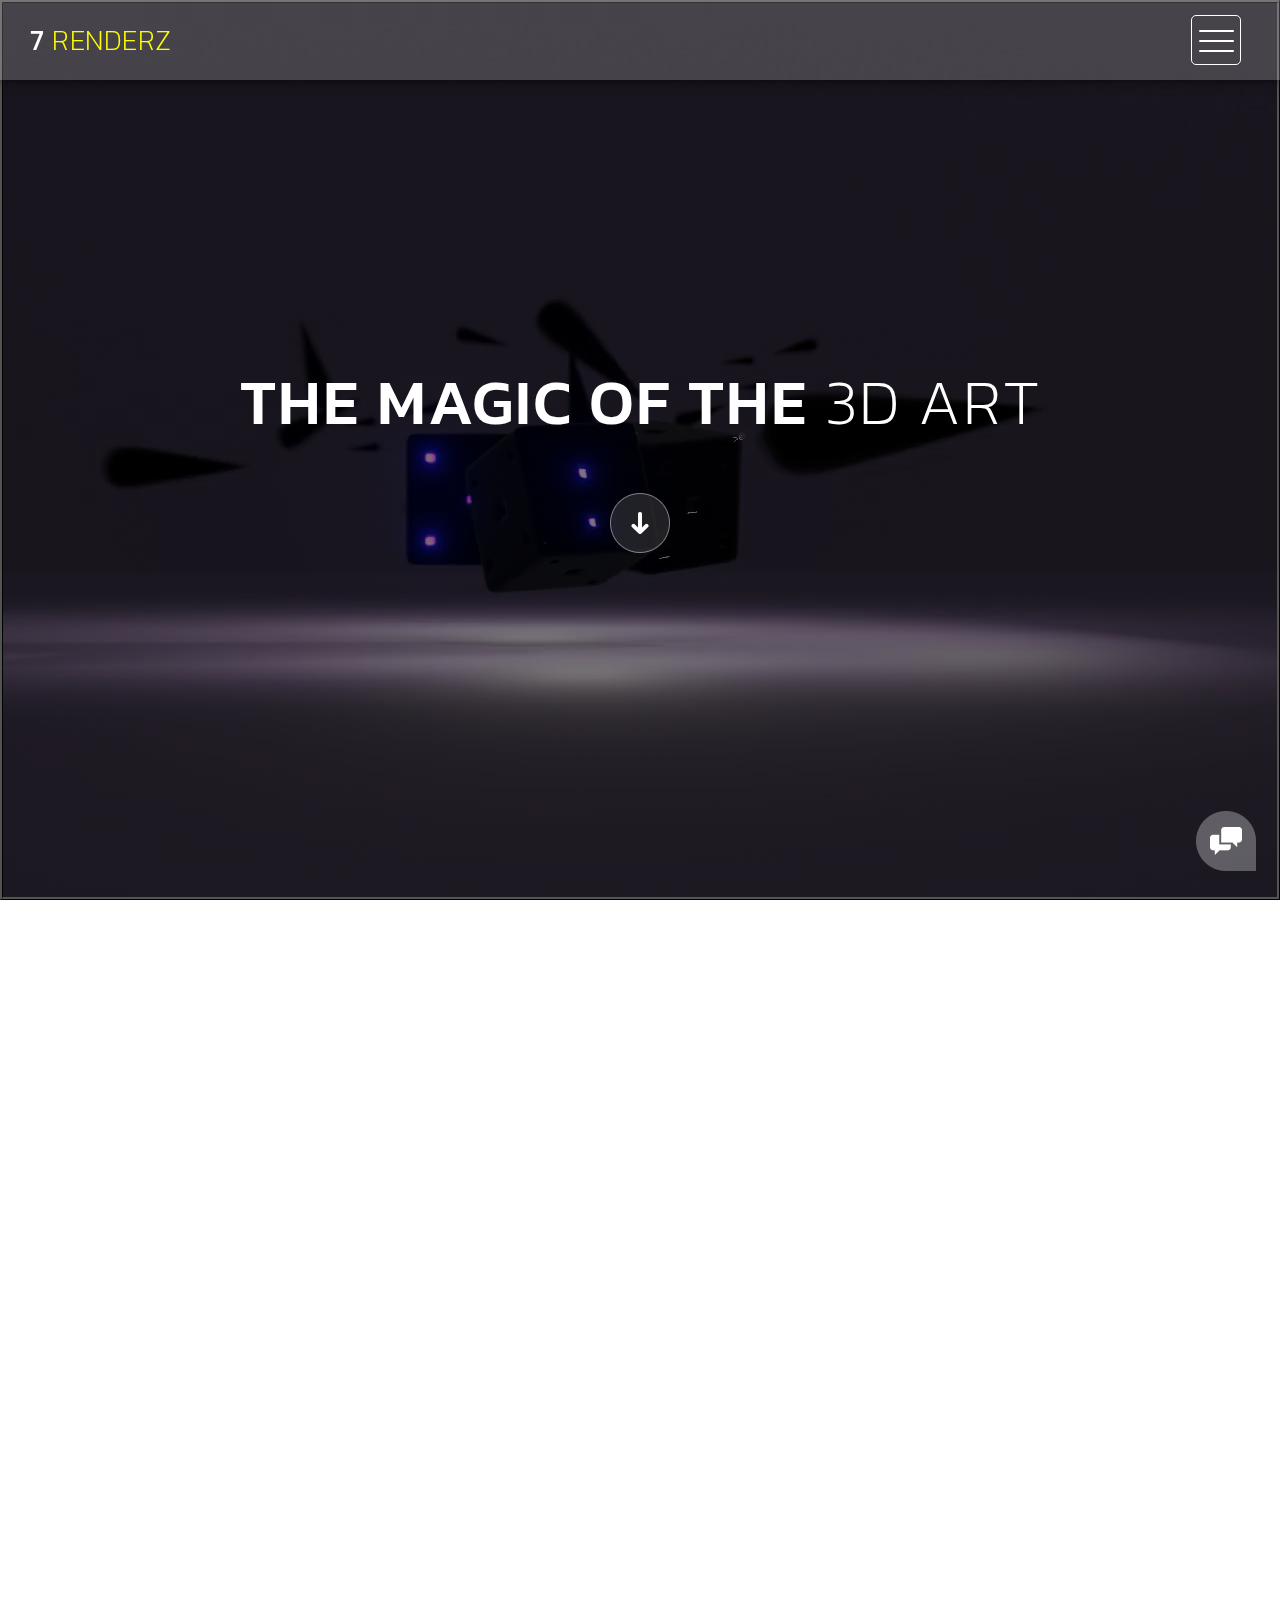
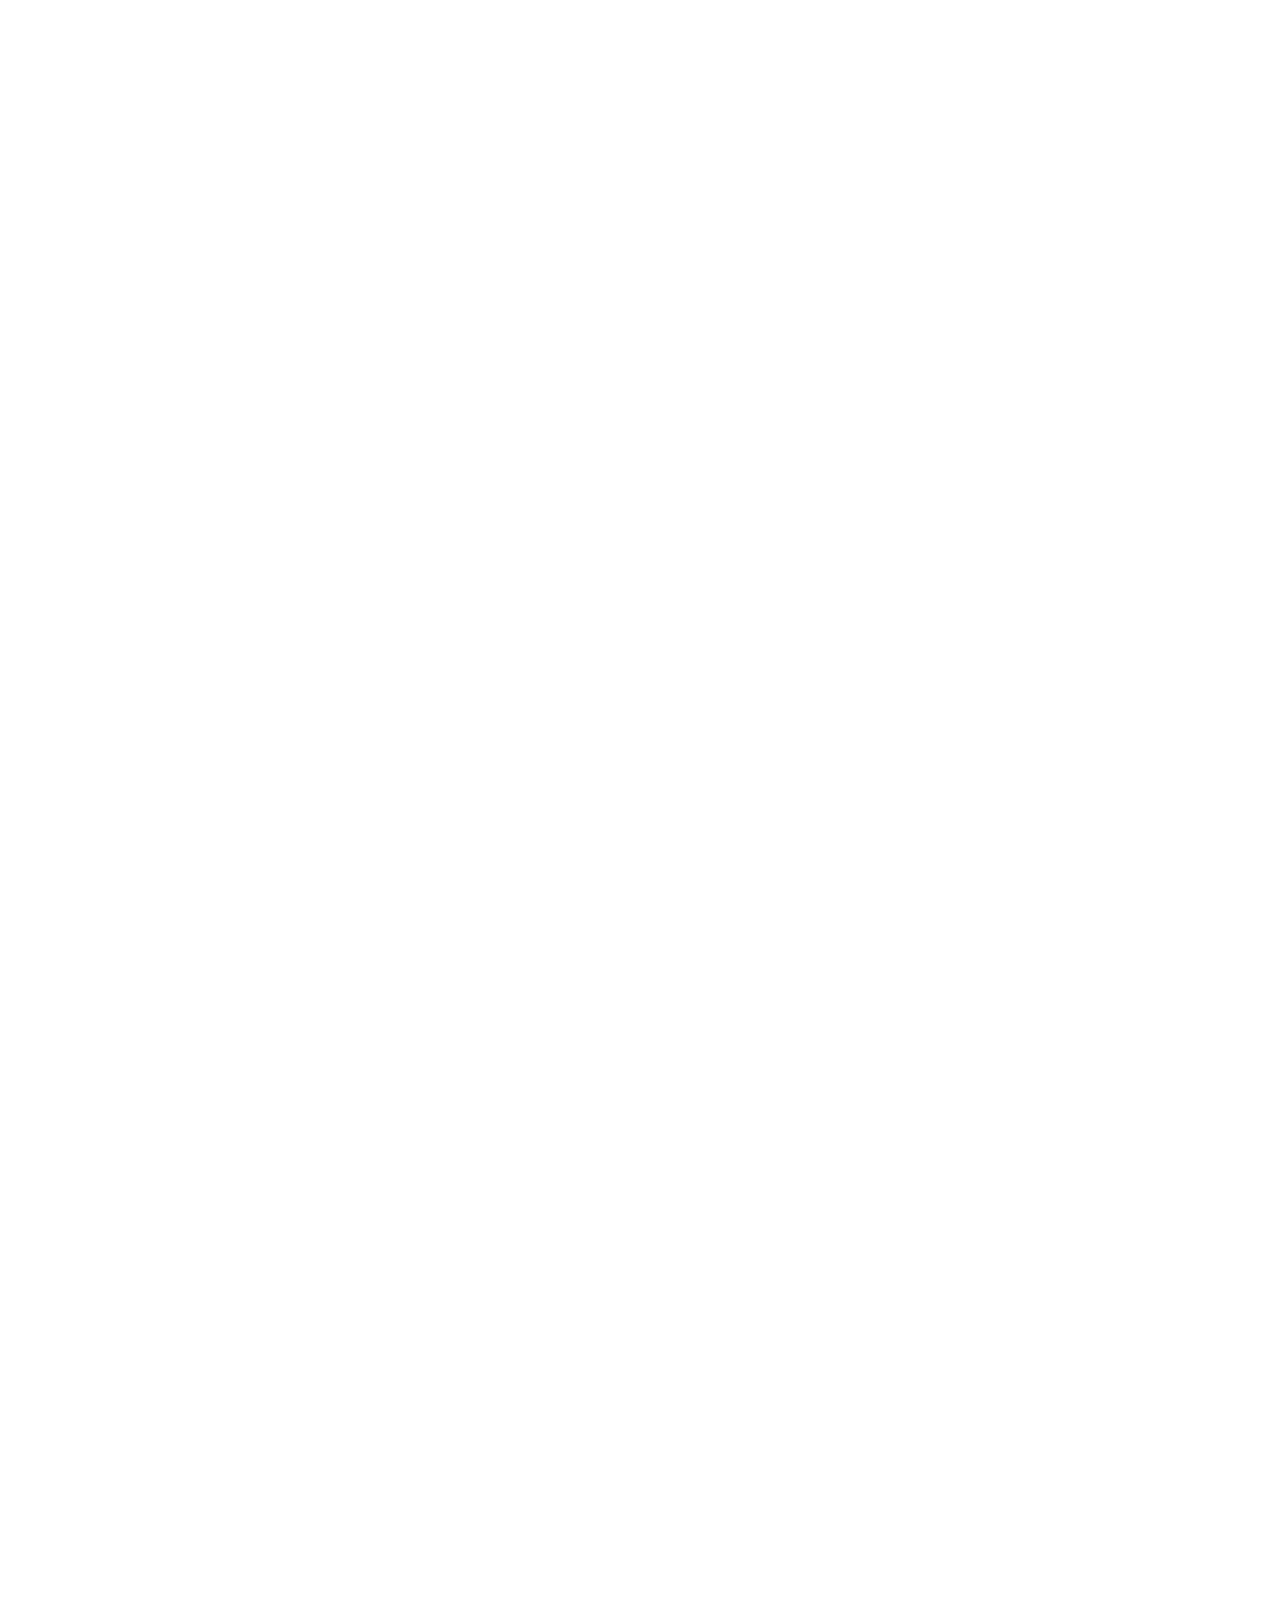
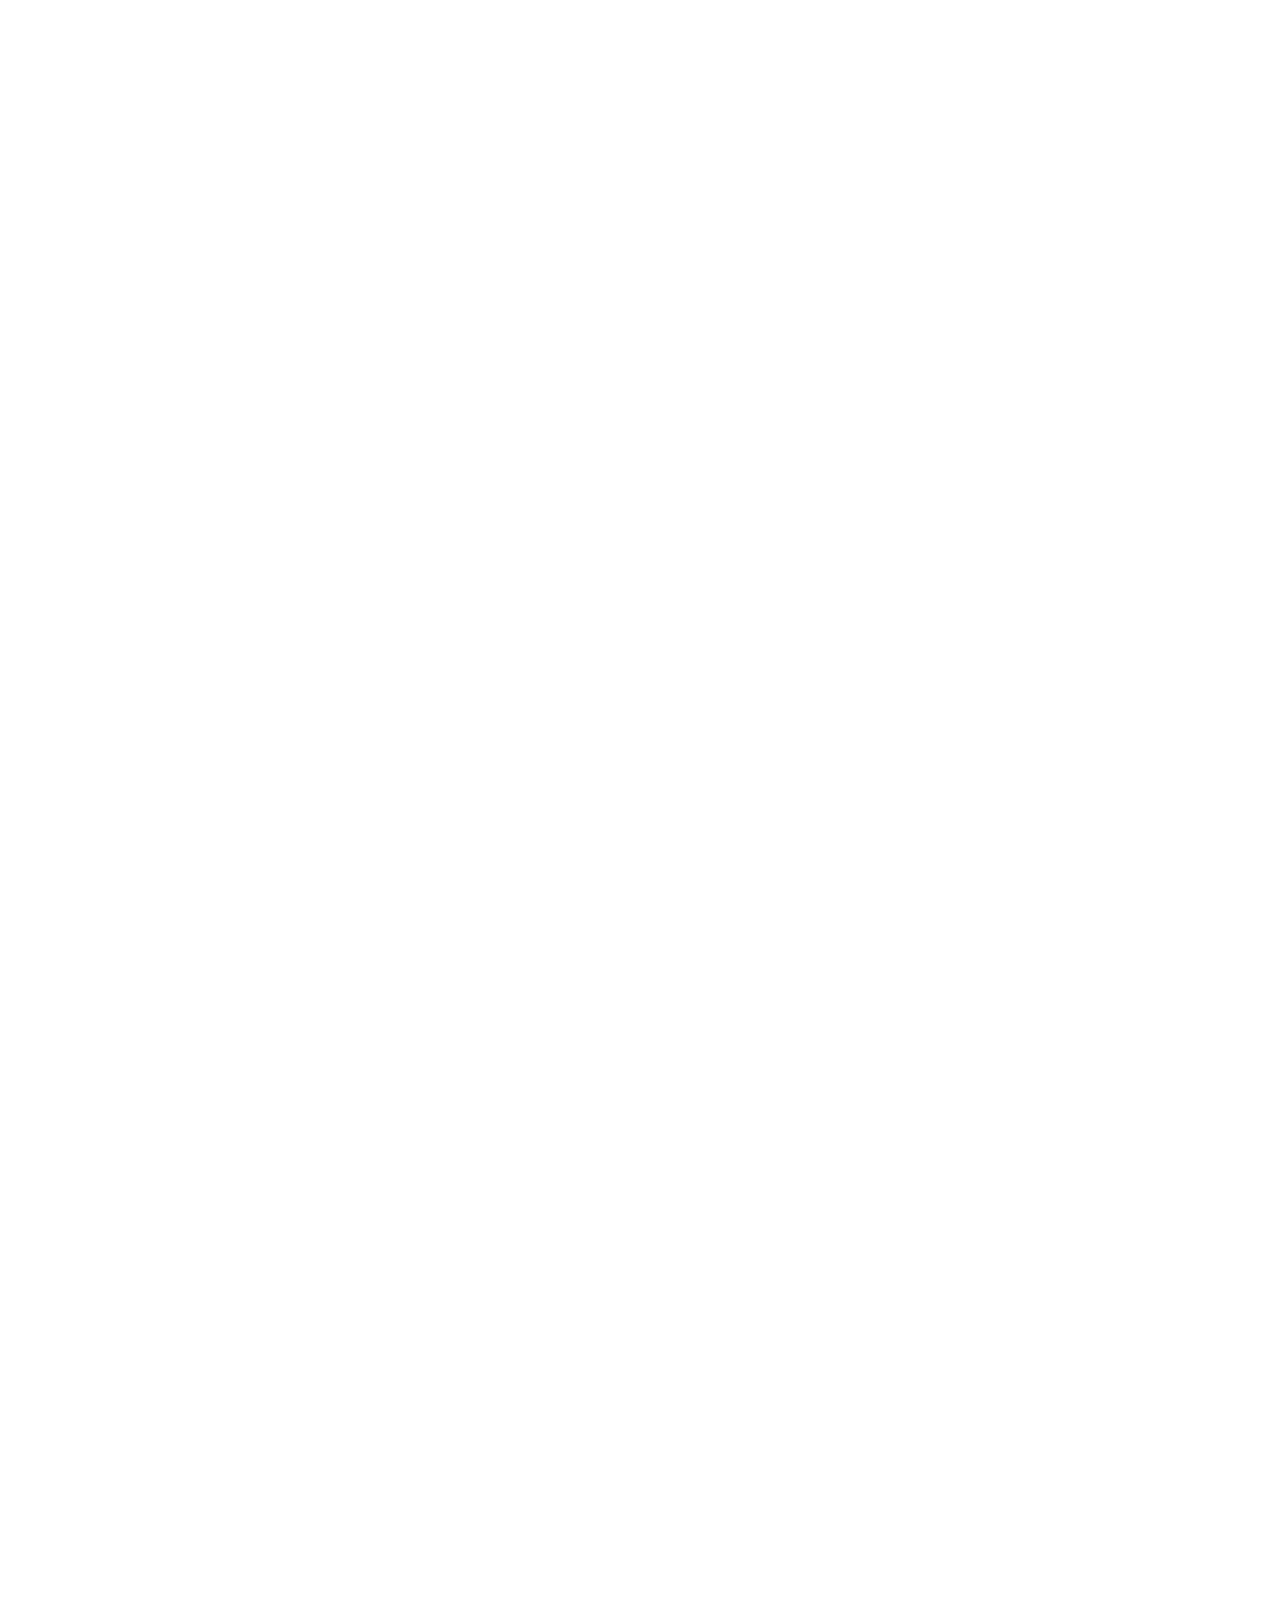
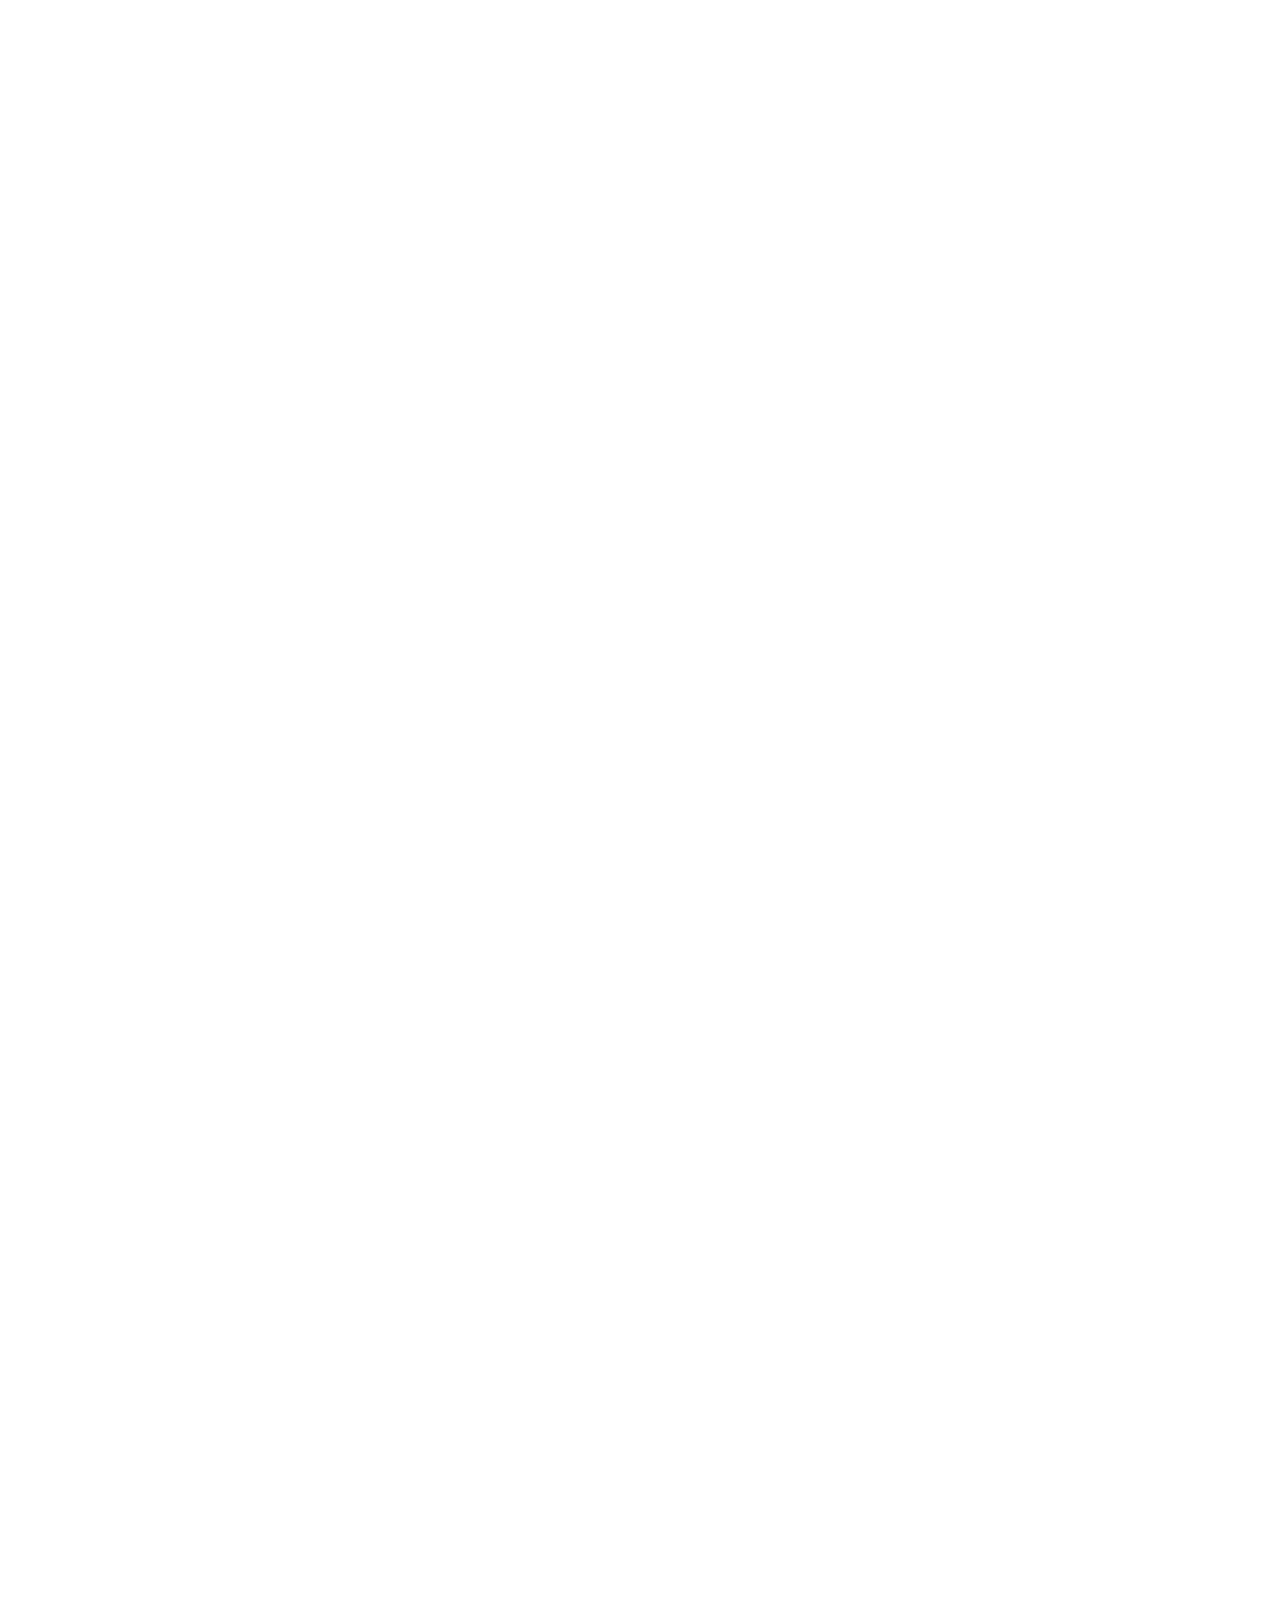
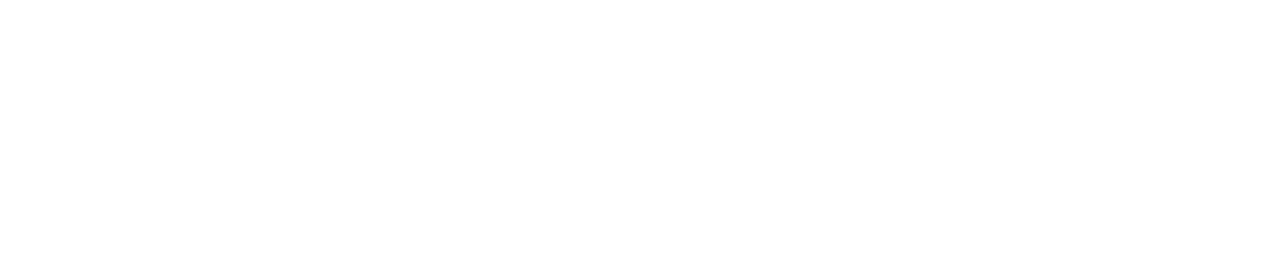
<file: index.html>
<!DOCTYPE html>
<html>
    <head>
        <meta charset="utf-8">
        <meta http-equiv="X-UA-Compatible" content="IE=edge,chrome=1">
<!-- 

Highway Template

https://templatemo.com/tm-520-highway

-->
        <meta name="description" content="">
        <meta name="viewport" content="width=device-width, initial-scale=1">
        <link rel="apple-touch-icon" href="apple-touch-icon.png">

        <link rel="stylesheet" href="css/bootstrap.min.css">
        <link rel="stylesheet" href="css/bootstrap-theme.min.css">
        <link rel="stylesheet" href="css/fontAwesome.css">
        <link rel="stylesheet" href="css/light-box.css">
        <link rel="stylesheet" href="css/templatemo-style.css">

        <link href="https://fonts.googleapis.com/css?family=Kanit:100,200,300,400,500,600,700,800,900" rel="stylesheet">

        <script src="js/vendor/modernizr-2.8.3-respond-1.4.2.min.js"></script>
    </head>

<body>

    <nav>
        <div class="logo">
            <a href="index.html">7<em style="color: yellow;"> RENDERZ</em></a>
        </div>
        <div class="menu-icon">
        <span></span>
      </div>
    </nav>

    
    <div id="video-container">
        <div class="video-overlay"></div>
        <div class="video-content">
            <div class="inner">
              <h1>THE MAGIC OF THE  <em>3D ART </em></h1>
            
                <div class="scroll-icon">
                    <a class="scrollTo" data-scrollTo="portfolio" href="#"><img src="img/scroll-icon.png" alt=""></a>
                </div>    
            </div>
        </div>
        <video autoplay="" loop="" muted>
        	<source src="cross blox 0001-0080.mp4" type="video/mp4" />
        </video>
    </div>

    <div class="full-screen-portfolio" id="portfolio" style="background-image:url('/img/3d/dices.png')  ;" >
        <div class="container-fluid">
            <div class="col-md-4 col-sm-6">
                <div class="portfolio-item">
                    <a href="img/3d/product1.jpg" data-lightbox="image-1"><div class="thumb">
                        <div class="hover-effect">
                            <div class="hover-content">
                                <h1>PRODUCT <em>CONCEPTION </em></h1>
                                <p>SHAMPOO PACK FROM YVES ROCHER</p>
                            </div>
                        </div>
                        <div class="image">
                            <img src="img/3d/product1.jpg">
                        </div>
                    </div></a>
                </div>
            </div>
            <div class="col-md-4 col-sm-6">
                <div class="portfolio-item">
                    <a href="img/3d/sword2.png" data-lightbox="image-1"><div class="thumb">
                        <div class="hover-effect">
                            <div class="hover-content">
                                <h1>EPIC AND FANTAZY<em>ENVIRONMENT</em></h1>
                                <p>THE FORGOTEN MOON SWORD</p>
                            </div>
                        </div>
                        <div class="image">
                            <img src="img/3d/sword2.png">
                        </div>
                    </div></a>
                </div>
            </div>
            <div class="col-md-4 col-sm-6">
                <div class="portfolio-item">
                    <a href="img/3d/wal1.jpg" data-lightbox="image-1"><div class="thumb">
                        <div class="hover-effect">
                            <div class="hover-content">
                                <h1>GAMING AND AMAZING <em>DESKTOP WALLPAPERS </em></h1>
                                <p>THE BEST GAMER SPIRIT</p>
                            </div>
                        </div>
                        <div class="image">
                            <img src="img/3d/wal1.jpg">
                        </div>
                    </div></a>
                </div>
            </div>
            <div class="col-md-4 col-sm-6">
                <div class="portfolio-item">
                    <a href="img/3d/untitledsxqcq.png" data-lightbox="image-1"><div class="thumb">
                        <div class="hover-effect">
                            <div class="hover-content">
                                <h1> <em>chambray</em></h1>
                                <p>Awesome Subtittle Goes Here</p>
                            </div>
                        </div>
                        <div class="image">
                            <img src="img/3d/yyves rocher pack6.png">
                        </div>
                    </div></a>
                </div>
            </div>
            
            <div class="col-md-4 col-sm-6">
                <div class="portfolio-item">
                    <a href="img/3d/i01_untitled-2.png" data-lightbox="image-1"><div class="thumb">
                        <div class="hover-effect">
                            <div class="hover-content">
                                <h1>DIGITAL ENVIRONMENT <em> CYBER WORLD</em></h1>
                                <p>2080 BUILDING</p>
                            </div>
                        </div>
                        <div class="image">
                            <img src="img/3d/i01_untitled-2.png">
                        </div>
                    </div></a>
                </div>
            </div>
            <div class="col-md-4 col-sm-4 " style= "resize:horizontal;">
                <div class="portfolio-item">
                    <a href="img/3d/zrakon.png" data-lightbox="image-1">
                        <div class="thumb">
                            <div class="hover-effect">
                                <div class="hover-content">
                                    <h1>CHARACTERS <em> MAKING</em></h1>
                                    <p>ZONDO THE SAMURAi</p>
                                </div>
                            </div>
                            <div class="image">
                                <img src="img/3d/zrakon.png">
                            </div>
                        </div>
                    </a>
                </div>
            </div>
            <div class="col-md-12 col-sm-4 " style = "transform : translateX(0px); ">
                <div class="portfolio-item">
                    <a href="img/3d/laptopStand.png" data-lightbox="image-1">
                        <div class="thumb">
                            <div class="hover-effect">
                                <div class="hover-content">
                                    <h1>PHOTOGRAPHS <em> MAKING</em></h1>
                                    <p>SLICK LAPTOP STAND</p>
                                </div>
                            </div>
                            <div class="image">
                                <img src="img/3d/laptopStand.png">
                            </div>
                        </div>
                    </a>
                </div>
            </div>
            
          
            
           
        </div>
    </div>
    <div id="video-container">
       
        <div class="video-content ">
            
        </div>
        <video autoplay="" loop="" muted>
        	<source src="img/VIDEO/scene 10001-0100.mkv" type="video/mp4" />
        </video>
    </div>
    <div id="video-container">
       
        <div class="video-content ">
            
        </div>
        <video autoplay="" loop="" muted>
        	<source src="img/VIDEO/retro sun 0001-0200.mkv" type="video/mp4" />
        </video>
    </div>
    <div id="video-container">
       
        <div class="video-content ">
            
        </div>
        <video autoplay="" loop="" muted>
        	<source src="img/VIDEO/scne 1 0001-0250.mp4" type="video/mp4" />
        </video>
    </div>
    <div id="video-container">
       
        <div class="video-content ">
            
        </div>
        <video autoplay="" loop="" muted>
        	<source src="img/VIDEO/third SCENE0001-0150.mp4" type="video/mp4" />
        </video>
    </div>
    <div id="video-container">
       
        <div class="video-content ">
            
        </div>
        <video autoplay="" loop="" muted>
        	<source src="img/VIDEO/cave_escape.mkv" type="video/mp4" />
        </video>
    </div>
    


    

    


    <footer>
        <div class="container-fluid">
            <div class="col-md-12">
                <p>Copyright &copy; 2023  
    
    | 7 RENDERZ</p>
            </div>
        </div>
    </footer>


      <!-- Modal button -->
    <div class="popup-icon">
      <button id="modBtn" class="modal-btn"><img src="img/contact-icon.png" alt=""></button>
    </div>  

    <!-- Modal -->
    <div id="modal" class="modal">
      <!-- Modal Content -->
      <div class="modal-content">
        <!-- Modal Header -->
        <div class="modal-header">
          <h3 class="header-title">7<em> RENDERZ</em></h3>
          <div class="close-btn"><img src="img/close_contact.png" alt=""></div>    
        </div>
        <!-- Modal Body -->
        <div class="modal-body">
          <div class="col-md-6 col-md-offset-3">
            <form id="contact" action="" method="post">
                <div class="row">
                    <div class="col-md-12">
                      <fieldset>
                        <input name="name" type="text" class="form-control" id="name" placeholder="Your name..." required="">
                      </fieldset>
                    </div>
                    <div class="col-md-12">
                      <fieldset>
                        <input name="email" type="email" class="form-control" id="email" placeholder="Your email..." required="">
                      </fieldset>
                    </div>
                    <div class="col-md-12">
                      <fieldset>
                        <textarea name="message" rows="6" class="form-control" id="message" placeholder="Your message..." required=""></textarea>
                      </fieldset>
                    </div>
                    <div class="col-md-12">
                      <fieldset>
                        <button type="submit" id="form-submit" class="btn">Send Message Now</button>
                      </fieldset>
                    </div>
                </div>
            </form>
          </div>
        </div>
      </div>
    </div>

   

    <section class="overlay-menu">
      <div class="container">
        <div class="row">
          <div class="main-menu">
              <ul>
                <li>
                    <a href="gallery.html">GALLERY </a>
                </li>
                 
                  <li>
                      <a href="about.html">About Us</a>
                  </li>
                  <li>
                    <a href="#" style="color:aqua"> the7sources@gmail.com</a>
                </li>
              </ul>
            
          </div>
        </div>
      </div>
    </section>

    <script src="https://ajax.googleapis.com/ajax/libs/jquery/1.11.2/jquery.min.js"></script>
    <script>window.jQuery || document.write('<script src="js/vendor/jquery-1.11.2.min.js"><\/script>')</script>

    <script src="js/vendor/bootstrap.min.js"></script>
    
    <script src="js/plugins.js"></script>
    <script src="js/main.js"></script>

    
</body>
</html>
</file>
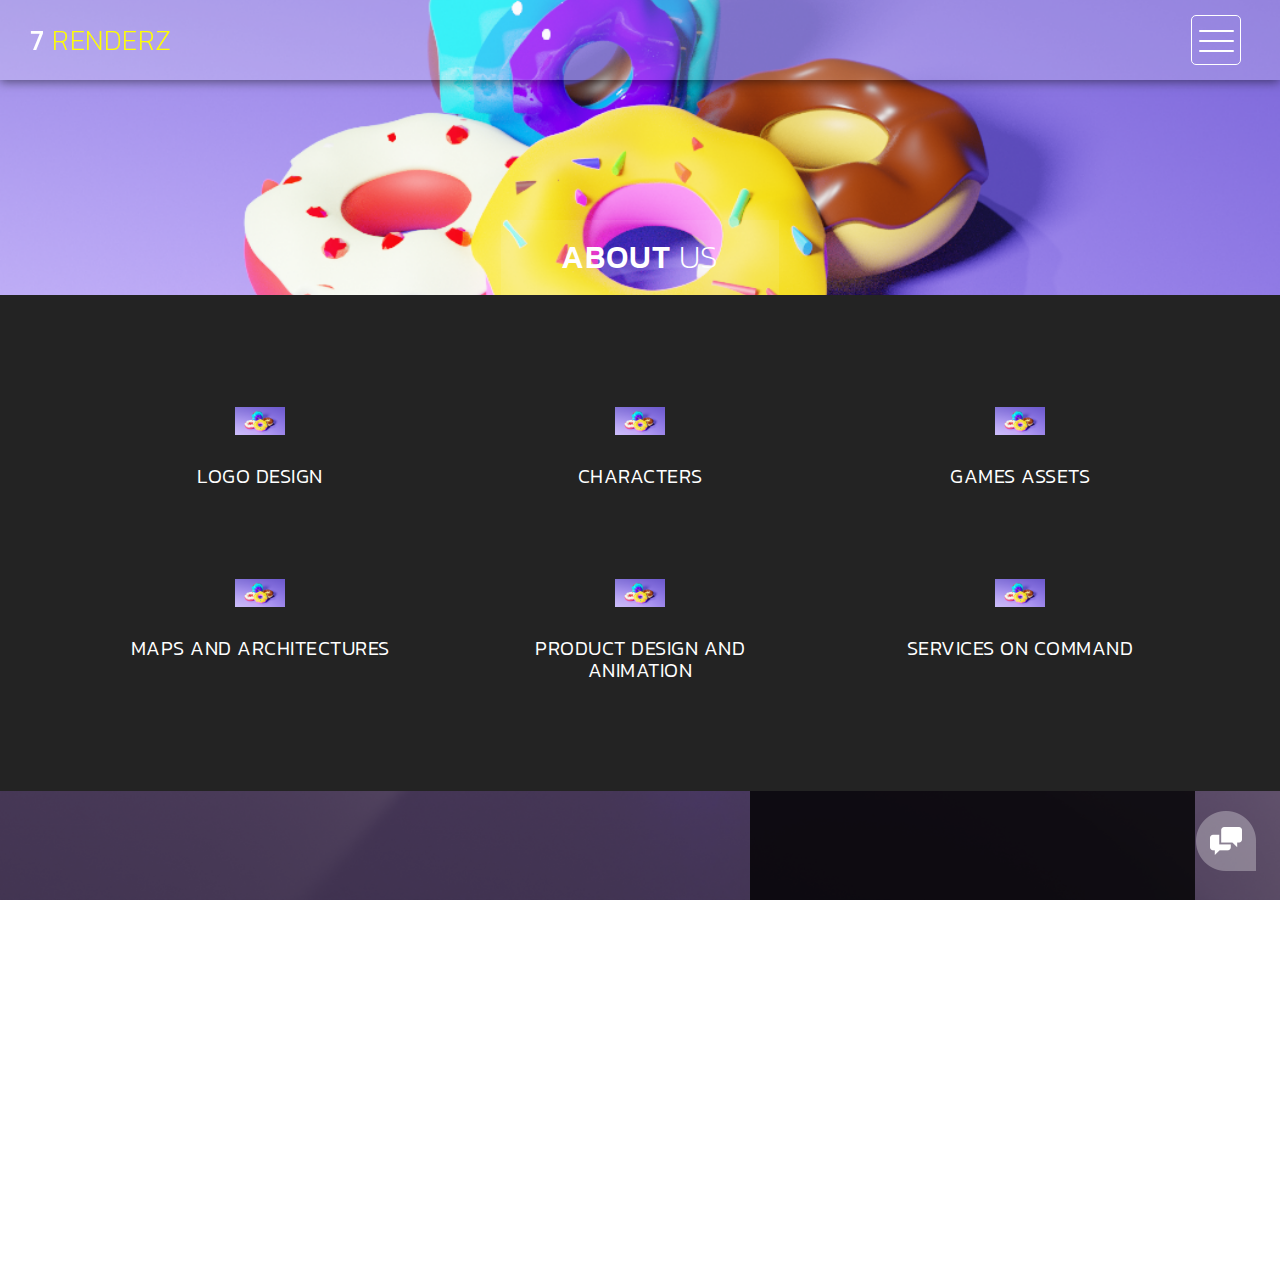
<file: about.html>
<!DOCTYPE html>
<html>
    <head>
        <meta charset="utf-8">
        <meta http-equiv="X-UA-Compatible" content="IE=edge,chrome=1">
        
<!-- 

Highway Template

https://templatemo.com/tm-520-highway

-->
        <meta name="description" content="">
        <meta name="viewport" content="width=device-width, initial-scale=1">
        <link rel="apple-touch-icon" href="apple-touch-icon.png">

        <link rel="stylesheet" href="css/bootstrap.min.css">
        <link rel="stylesheet" href="css/bootstrap-theme.min.css">
        <link rel="stylesheet" href="css/fontAwesome.css">
        <link rel="stylesheet" href="css/light-box.css">
        <link rel="stylesheet" href="css/templatemo-style.css">

        <link href="https://fonts.googleapis.com/css?family=Kanit:100,200,300,400,500,600,700,800,900" rel="stylesheet">

        <script src="js/vendor/modernizr-2.8.3-respond-1.4.2.min.js"></script>
    </head>

<body>

    <nav>
        <div class="logo">
            <a href="index.html">7<em  style="color: yellow;"> RENDERZ</em></a>
        </div>
      <div class="menu-icon">
        <span></span>
      </div>
    </nav>

    <div class="page-heading">
        <div class="container">
            <div class="heading-content">
                <h1>About <em>Us</em></h1>
            </div>
        </div>
    </div>


    <div class="services">
        <div class="container">
            <div class="col-md-4 col-sm-6">
                <div class="service-item">
                    <div class="icon">
                        <img src="img/3d/donuts.png" alt="">
                    </div>
                    <div class="text">
                        <h4>LOGO DESIGN </h4>
                    </div>
                </div>
            </div>
            <div class="col-md-4 col-sm-6">
                <div class="service-item">
                    <div class="icon">
                        <img src="img/3d/donuts.png" alt="">
                    </div>
                    <div class="text">
                        <h4>CHARACTERS </h4>
                    </div>
                </div>
            </div>
            <div class="col-md-4 col-sm-6">
                <div class="service-item">
                    <div class="icon">
                        <img src="img/3d/donuts.png" alt="">
                    </div>
                    <div class="text">
                        <h4>GAMES ASSETS </h4>
                    </div>
                </div>
            </div>
            <div class="col-md-4 col-sm-6">
                <div class="service-item">
                    <div class="icon">
                        <img src="img/3d/donuts.png" alt="">
                    </div>
                    <div class="text">
                        <h4>MAPS AND ARCHITECTURES</h4>
                    </div>
                </div>
            </div>
            <div class="col-md-4 col-sm-6">
                <div class="service-item">
                    <div class="icon">
                        <img src="img/3d/donuts.png" alt="">
                    </div>
                    <div class="text">
                        <h4>PRODUCT DESIGN AND ANIMATION </h4>
                    </div>
                </div>
            </div>
            <div class="col-md-4 col-sm-6">
                <div class="service-item">
                    <div class="icon">
                        <img src="img/3d/donuts.png" alt="">
                    </div>
                    <div class="text">
                        <h4>SERVICES ON COMMAND</h4>
                    </div>
                </div>
            </div>
        </div>
    </div>


    <div class="more-about-us">
        <div class="container">
            <div class="col-md-5 col-md-offset-7">
                <div class="content">
                    <h2>WHY US </h2>
                    <p> Because we offer you the best 3D products possible </p> 
                   
                </div>
            </div>
        </div>
    </div>


    


    <footer>
        <div class="container-fluid">
            <div class="col-md-12">
                <p>Copyright &copy; 2023 7 RENDERZ 
    
    |
            </div>
        </div>
    </footer>


      <!-- Modal button -->
    <div class="popup-icon">
      <button id="modBtn" class="modal-btn"><img src="img/contact-icon.png" alt=""></button>
    </div>  

    <!-- Modal -->
    <div id="modal" class="modal">
      <!-- Modal Content -->
      <div class="modal-content">
        <!-- Modal Header -->
        <div class="modal-header">
          <h3 class="header-title">7 <em> RENDERZ</em></h3>
          <div class="close-btn"><img src="img/3d/donuts.png" alt=""></div>    
        </div>
        <!-- Modal Body -->
        <div class="modal-body">
          <div class="col-md-6 col-md-offset-3">
            <form id="contact" action="" method="post">
                <div class="row">
                    <div class="col-md-12">
                      <fieldset>
                        <input name="name" type="text" class="form-control" id="name" placeholder="Your name..." required="">
                      </fieldset>
                    </div>
                    <div class="col-md-12">
                      <fieldset>
                        <input name="email" type="email" class="form-control" id="email" placeholder="Your email..." required="">
                      </fieldset>
                    </div>
                    <div class="col-md-12">
                      <fieldset>
                        <textarea name="message" rows="6" class="form-control" id="message" placeholder="Your message..." required=""></textarea>
                      </fieldset>
                    </div>
                    <div class="col-md-12">
                      <fieldset>
                        <button type="submit" id="form-submit" class="btn">Send Message Now</button>
                      </fieldset>
                    </div>
                </div>
            </form>
          </div>
        </div>
      </div>
    </div>

    

  
    <section class="overlay-menu">
        <div class="container">
          <div class="row">
            <div class="main-menu">
                <ul>
                    <li>
                        <a href="gallery.html">GALLERY </a>
                    </li>
                   
                   
                    <li>
                        <a href="about.html">About Us</a>
                    </li>
                    <li>
                        <a href="#" style="color:aqua"> the7sources@gmail.com</a>
                    </li>
                  
                </ul>
              
            </div>
          </div>
        </div>
      </section>

    <script src="https://ajax.googleapis.com/ajax/libs/jquery/1.11.2/jquery.min.js"></script>
    <script>window.jQuery || document.write('<script src="js/vendor/jquery-1.11.2.min.js"><\/script>')</script>

    <script src="js/vendor/bootstrap.min.js"></script>
    
    <script src="js/plugins.js"></script>
    <script src="js/main.js"></script>

</body>
</html>
</file>
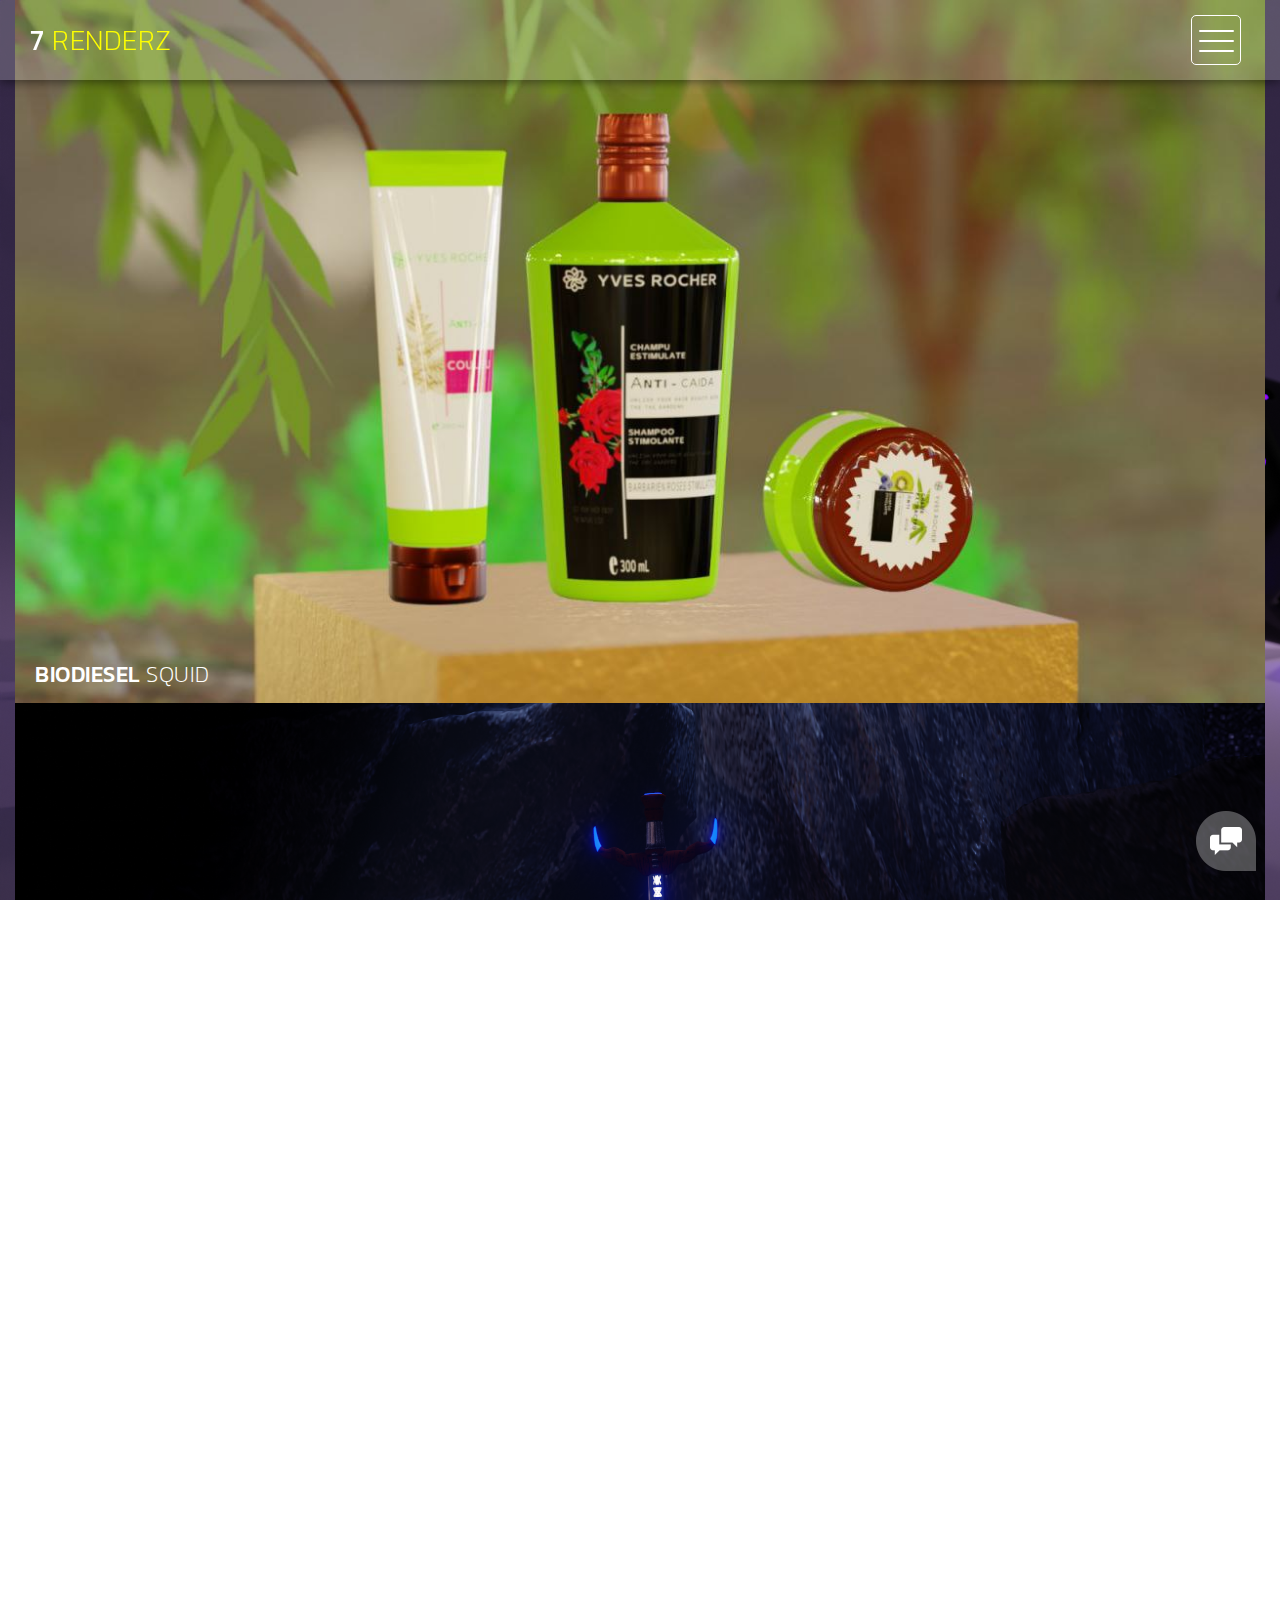
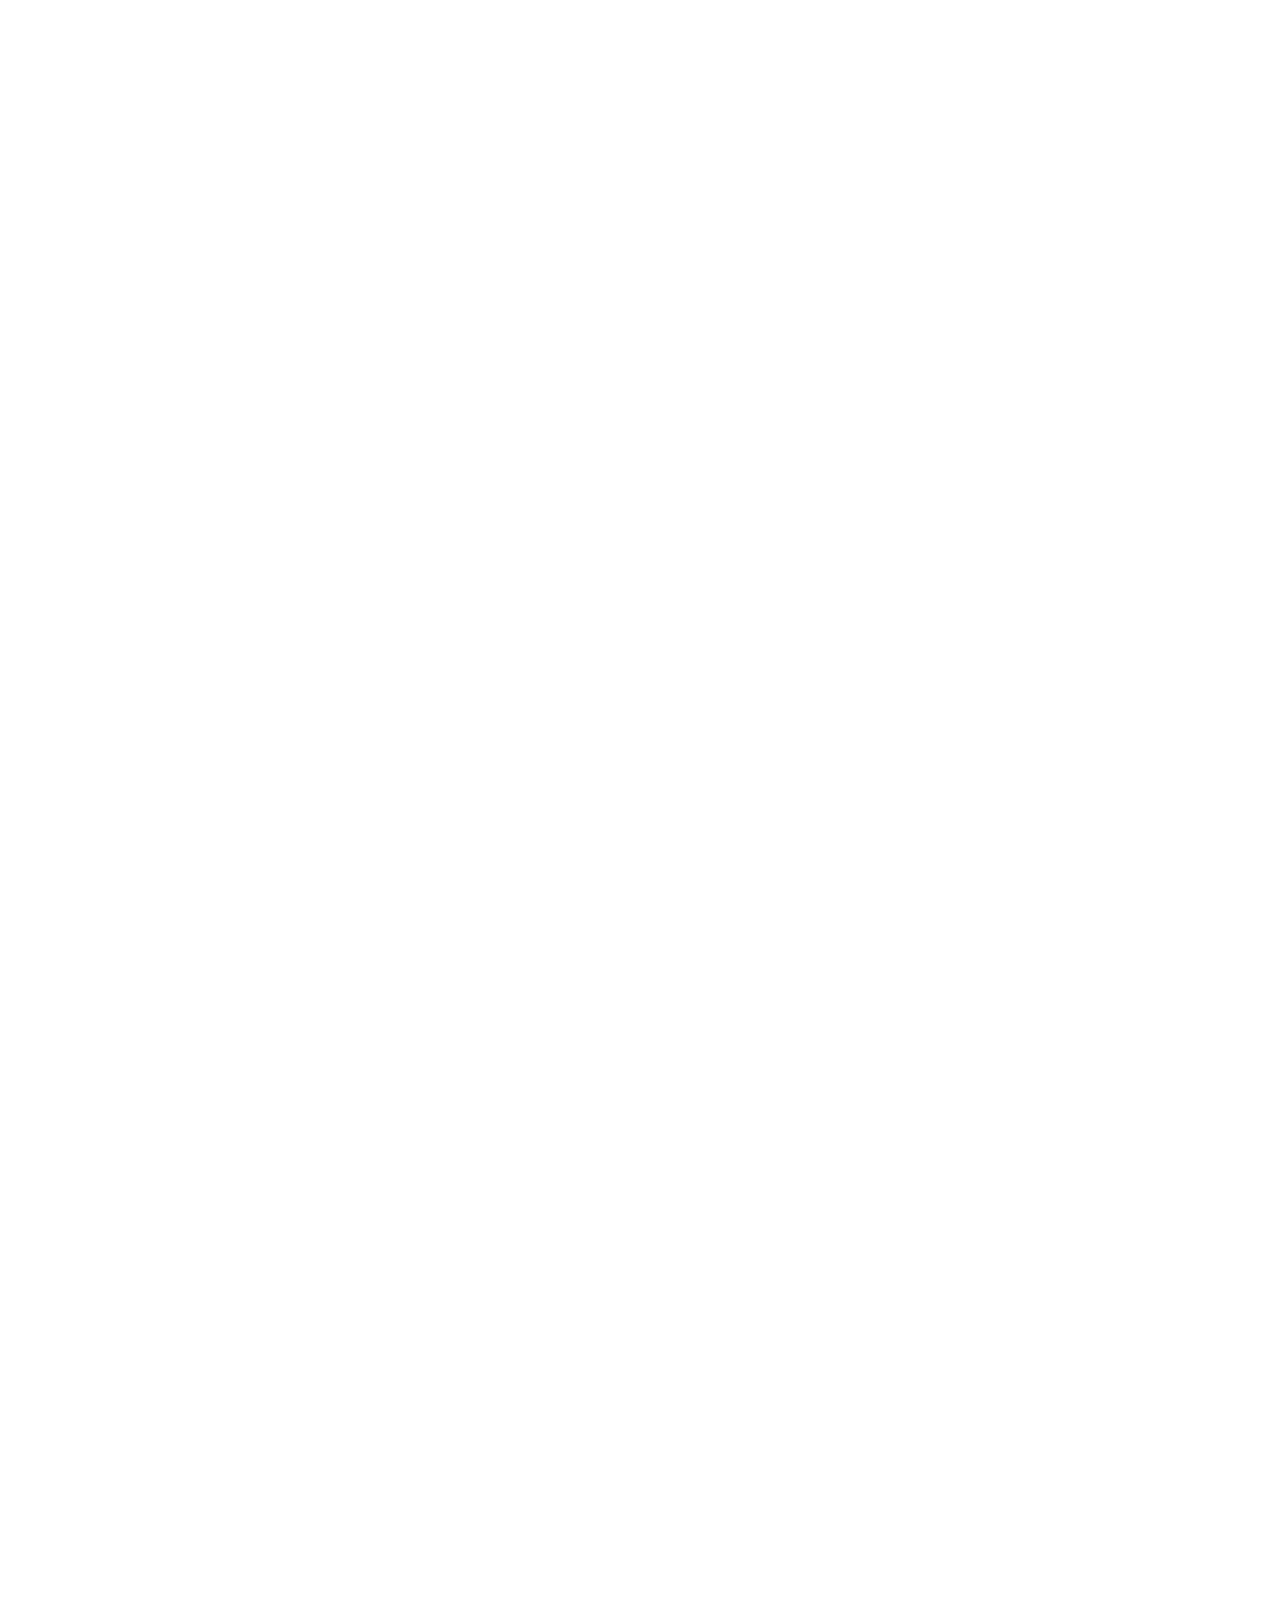
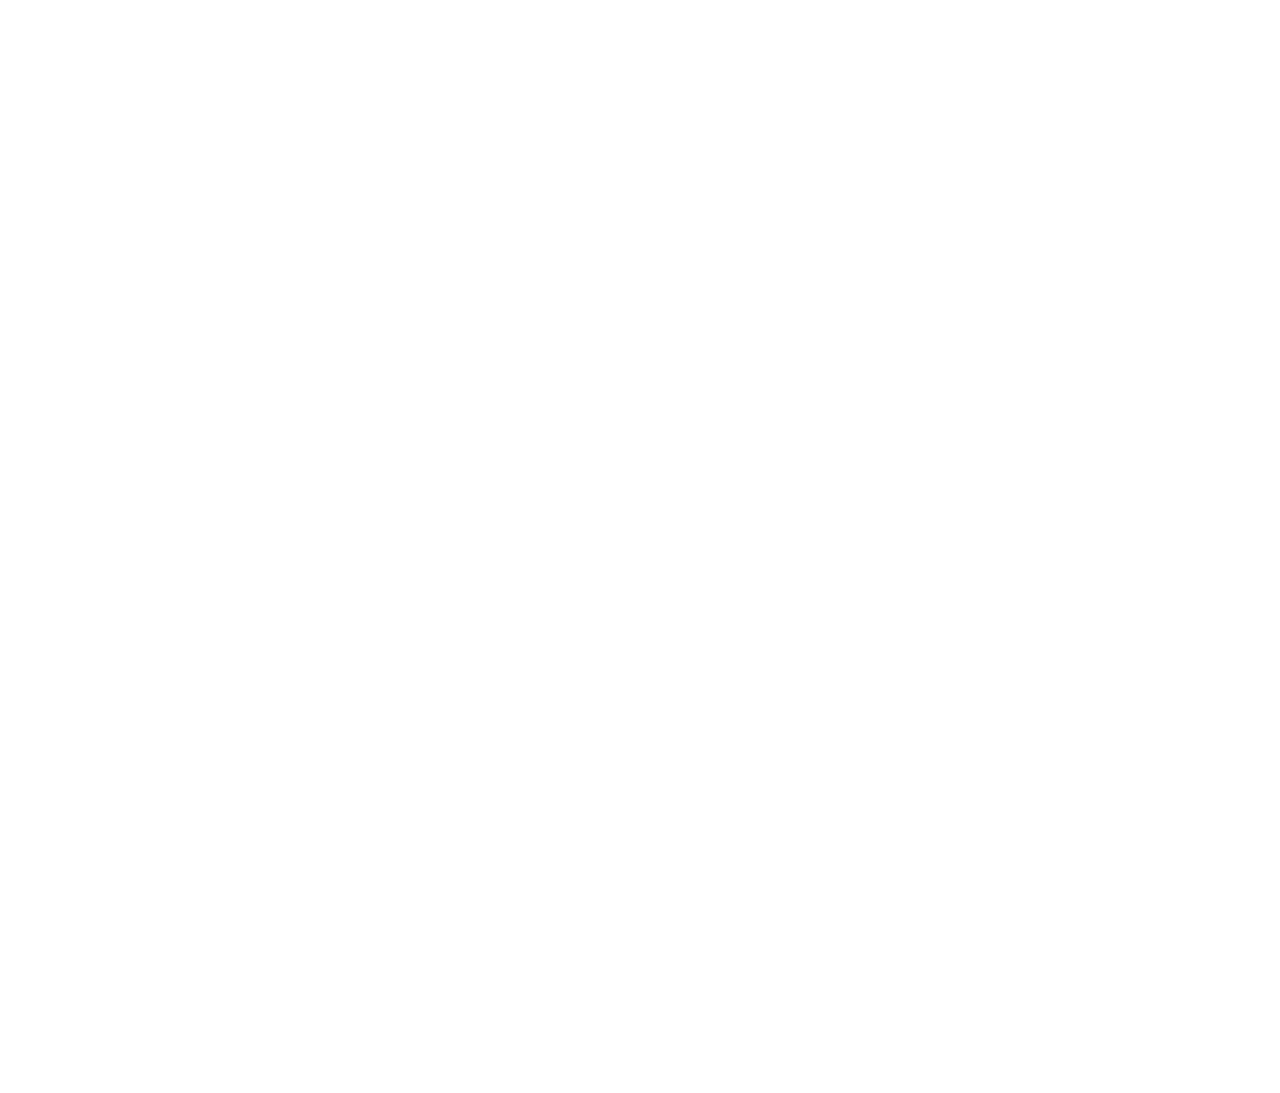
<file: gallery.html>
<!DOCTYPE html>
<html>
    <head>
        <meta charset="utf-8">
        <meta http-equiv="X-UA-Compatible" content="IE=edge,chrome=1">
<!-- 

Highway Template

https://templatemo.com/tm-520-highway

-->
        <meta name="description" content="">
        <meta name="viewport" content="width=device-width, initial-scale=1">
        <link rel="apple-touch-icon" href="apple-touch-icon.png">

        <link rel="stylesheet" href="css/bootstrap.min.css">
        <link rel="stylesheet" href="css/bootstrap-theme.min.css">
        <link rel="stylesheet" href="css/fontAwesome.css">
        <link rel="stylesheet" href="css/light-box.css">
        <link rel="stylesheet" href="css/templatemo-style.css">

        <link href="https://fonts.googleapis.com/css?family=Kanit:100,200,300,400,500,600,700,800,900" rel="stylesheet">

        <script src="js/vendor/modernizr-2.8.3-respond-1.4.2.min.js"></script>
    </head>

<body>

    <nav>
        <div class="logo">
            <a href="index.html">7<em style="color: yellow;"> RENDERZ</em></a>
        </div>
        <div class="menu-icon">
        <span></span>
      </div>
    </nav>

    
   

    <div class="full-screen-portfolio" id="portfolio" style="background-image:url('/img/3d/dices.png')  ;" >
        <div class="container-fluid">
            <div class="col-md-12 col-sm-6">
                <div class="portfolio-item">
                    <a href="img/3d/product1.jpg" data-lightbox="image-1"><div class="thumb">
                        <div class="hover-effect">
                            <div class="hover-content">
                                <h1>Biodiesel <em>squid</em></h1>
                                <p>Awesome Subtittle Goes Here</p>
                            </div>
                        </div>
                        <div class="image">
                            <img src="img/3d/product1.jpg">
                        </div>
                    </div></a>
                </div>
            </div>
            <div class="col-md-12 col-sm-6">
                <div class="portfolio-item">
                    <a href="img/3d/sword2.png" data-lightbox="image-1"><div class="thumb">
                        <div class="hover-effect">
                            <div class="hover-content">
                                <h1>raclette <em>taxidermy</em></h1>
                                <p>Awesome Subtittle Goes Here</p>
                            </div>
                        </div>
                        <div class="image">
                            <img src="img/3d/sword2.png">
                        </div>
                    </div></a>
                </div>
            </div>
            <div class="col-md-12 col-sm-6">
                <div class="portfolio-item">
                    <a href="img/3d/wal1.jpg" data-lightbox="image-1"><div class="thumb">
                        <div class="hover-effect">
                            <div class="hover-content">
                                <h1>humblebrag <em>brunch</em></h1>
                                <p>Awesome Subtittle Goes Here</p>
                            </div>
                        </div>
                        <div class="image">
                            <img src="img/3d/wal1.jpg">
                        </div>
                    </div></a>
                </div>
            </div>
            <div class="col-md-12 col-sm-6">
                <div class="portfolio-item">
                    <a href="img/3d/untitledsxqcq.png" data-lightbox="image-1"><div class="thumb">
                        <div class="hover-effect">
                            <div class="hover-content">
                                <h1>Succulents <em>chambray</em></h1>
                                <p>Awesome Subtittle Goes Here</p>
                            </div>
                        </div>
                        <div class="image">
                            <img src="img/3d/untitledsxqcq.png">
                        </div>
                    </div></a>
                </div>
            </div>
            
            <div class="col-md-12 col-sm-6">
                <div class="portfolio-item">
                    <a href="img/3d/i01_untitled-2.png" data-lightbox="image-1"><div class="thumb">
                        <div class="hover-effect">
                            <div class="hover-content">
                                <h1>taiyaki <em>vegan</em></h1>
                                <p>Awesome Subtittle Goes Here</p>
                            </div>
                        </div>
                        <div class="image">
                            <img src="img/3d/i01_untitled-2.png">
                        </div>
                    </div></a>
                </div>
            </div>
            <div class="col-md-12 col-sm-4 ">
                <div class="portfolio-item">
                    <a href="img/3d/zrakon.png" data-lightbox="image-1">
                        <div class="thumb">
                            <div class="hover-effect">
                                <div class="hover-content">
                                    <h1>Thundercats <em>santo</em></h1>
                                    <p>Awesome Subtittle Goes Here</p>
                                </div>
                            </div>
                            <div class="image">
                                <img src="img/3d/zrakon.png">
                            </div>
                        </div>
                    </a>
                </div>
            </div>
            
           
        </div>
    </div>
    


    

    


    <footer>
        <div class="container-fluid">
            <div class="col-md-12">
                <p>Copyright &copy; 2023  
    
    | 7 RENDERZ</p>
            </div>
        </div>
    </footer>


      <!-- Modal button -->
    <div class="popup-icon">
      <button id="modBtn" class="modal-btn"><img src="img/contact-icon.png" alt=""></button>
    </div>  

    <!-- Modal -->
    <div id="modal" class="modal">
      <!-- Modal Content -->
      <div class="modal-content">
        <!-- Modal Header -->
        <div class="modal-header">
          <h3 class="header-title">7<em> RENDERZ</em></h3>
          <div class="close-btn"><img src="img/close_contact.png" alt=""></div>    
        </div>
        <!-- Modal Body -->
        <div class="modal-body">
          <div class="col-md-6 col-md-offset-3">
            <form id="contact" action="" method="post">
                <div class="row">
                    <div class="col-md-12">
                      <fieldset>
                        <input name="name" type="text" class="form-control" id="name" placeholder="Your name..." required="">
                      </fieldset>
                    </div>
                    <div class="col-md-12">
                      <fieldset>
                        <input name="email" type="email" class="form-control" id="email" placeholder="Your email..." required="">
                      </fieldset>
                    </div>
                    <div class="col-md-12">
                      <fieldset>
                        <textarea name="message" rows="6" class="form-control" id="message" placeholder="Your message..." required=""></textarea>
                      </fieldset>
                    </div>
                    <div class="col-md-12">
                      <fieldset>
                        <button type="submit" id="form-submit" class="btn">Send Message Now</button>
                      </fieldset>
                    </div>
                </div>
            </form>
          </div>
        </div>
      </div>
    </div>

    

    <section class="overlay-menu">
      <div class="container">
        <div class="row">
          <div class="main-menu">
              <ul>
                <li>
                    <a href="gallery.html">GALLERY </a>
                </li>
                 
                 
                  <li>
                      <a href="about.html">About Us</a>
                  </li>
                  <li>
                    <a href="#" style="color:aqua"> the7sources@gmail.com</a>
                </li>
                
              </ul>
            
          </div>
        </div>
      </div>
    </section>

    <script src="https://ajax.googleapis.com/ajax/libs/jquery/1.11.2/jquery.min.js"></script>
    <script>window.jQuery || document.write('<script src="js/vendor/jquery-1.11.2.min.js"><\/script>')</script>

    <script src="js/vendor/bootstrap.min.js"></script>
    
    <script src="js/plugins.js"></script>
    <script src="js/main.js"></script>

    
</body>
</html>
</file>
<file: css/light-box.css>
/* LIGHT BOX */

body:after {
  content: url(../img/close.png) url(../img/loading.gif) url(../img/prev.png) url(../img/next.png);
  display: none;
}

body.lb-disable-scrolling {
  overflow: hidden;
}

.lightboxOverlay {
  max-height: 100%;
  overflow-y: scroll;
  position: absolute;
  top: 0;
  left: 0;
  z-index: 99999;
  background-color: black;
  filter: progid:DXImageTransform.Microsoft.Alpha(Opacity=80);
  opacity: 0.8;
  display: none;
}

.lightbox {
  position: absolute;
  margin-top: 0%;
  left: 0;
  width: 100%;
  z-index: 100000;
  text-align: center;
  line-height: 0;
  font-weight: normal;
}

.lightbox .lb-image {
  display: block;
  height: auto;
  max-width: inherit;
  max-height: none;
  border-radius: 5px;

  /* Image border */
  border: 10px solid white;
}

.lightbox a img {
  border: none;
}

.lb-outerContainer {
  position: relative;
  *zoom: 1;
  width: 250px;
  height: 250px;
  margin: 0 auto;
  border-radius: 4px;

  /* Background color behind image.
     This is visible during transitions. */
  background-color: white;
}

.lb-outerContainer:after {
  content: "";
  display: table;
  clear: both;
}

.lb-loader {
  position: absolute;
  top: 43%;
  left: 0;
  height: 25%;
  width: 100%;
  text-align: center;
  line-height: 0;
}

.lb-cancel {
  display: block;
  width: 32px;
  height: 32px;
  margin: 0 auto;
  background: url(../img/loading.gif) no-repeat;
}

.lb-nav {
  position: absolute;
  top: 0;
  left: 0;
  height: 100%;
  width: 100%;
  z-index: 10;
}

.lb-container > .nav {
  left: 0;
}

.lb-nav a {
  outline: none;
  background-image: url('[data-uri]');
}

.lb-prev, .lb-next {
  height: 100%;
  cursor: pointer;
  display: block;
}

.lb-nav a.lb-prev {
  width: 34%;
  left: 0;
  float: left;
  background: url(../img/prev.png) left 48% no-repeat;
  filter: progid:DXImageTransform.Microsoft.Alpha(Opacity=0);
  opacity: 0;
  -webkit-transition: opacity 0.6s;
  -moz-transition: opacity 0.6s;
  -o-transition: opacity 0.6s;
  transition: opacity 0.6s;
}

.lb-nav a.lb-prev:hover {
  filter: progid:DXImageTransform.Microsoft.Alpha(Opacity=100);
  opacity: 1;
}

.lb-nav a.lb-next {
  width: 64%;
  right: 0;
  float: right;
  background: url(../img/next.png) right 48% no-repeat;
  filter: progid:DXImageTransform.Microsoft.Alpha(Opacity=0);
  opacity: 0;
  -webkit-transition: opacity 0.6s;
  -moz-transition: opacity 0.6s;
  -o-transition: opacity 0.6s;
  transition: opacity 0.6s;
}

.lb-nav a.lb-next:hover {
  filter: progid:DXImageTransform.Microsoft.Alpha(Opacity=100);
  opacity: 1;
}

.lb-dataContainer {
  margin: 0 auto;
  padding-top: 5px;
  *zoom: 1;
  width: 100%;
  -moz-border-radius-bottomleft: 4px;
  -webkit-border-bottom-left-radius: 4px;
  border-bottom-left-radius: 4px;
  -moz-border-radius-bottomright: 4px;
  -webkit-border-bottom-right-radius: 4px;
  border-bottom-right-radius: 4px;
}

.lb-dataContainer:after {
  content: "";
  display: table;
  clear: both;
}

.lb-data {
  padding: 0 4px;
  color: #ccc;
}

.lb-data .lb-details {
  width: 85%;
  float: left;
  text-align: left;
  line-height: 1.1em;
}

.lb-data .lb-caption {
  font-size: 13px;
  font-weight: bold;
  line-height: 1em;
}

.lb-data .lb-caption a {
  color: #4ae;
}

.lb-data .lb-number {
  margin-top: 15px;
  display: block;
  clear: left;
  padding-bottom: 1em;
  font-size: 13px;
  color: #999999;
}

.lb-data .lb-close {
  display: block;
  float: right;
  width: 30px;
  height: 30px;
  background: url(../img/close.png) top right no-repeat;
  text-align: right;
  outline: none;
  filter: progid:DXImageTransform.Microsoft.Alpha(Opacity=70);
  opacity: 0.7;
  -webkit-transition: opacity 0.2s;
  -moz-transition: opacity 0.2s;
  -o-transition: opacity 0.2s;
  transition: opacity 0.2s;
}

.lb-data .lb-close:hover {
  cursor: pointer;
  filter: progid:DXImageTransform.Microsoft.Alpha(Opacity=100);
  opacity: 1;
}
</file>
<file: css/templatemo-style.css>
/*

Highway Template

https://templatemo.com/tm-520-highway

*/

body {
  font-family: 'Kanit', sans-serif;
}

body::-webkit-scrollbar {
  width: 8px;
  height: 8px;
  background-color: rgba(0, 0, 0, 0.9);
}
/* Add a thumb */
body::-webkit-scrollbar-thumb {
    background: rgba(250, 250, 250, 0.5);
}

body, html {
  height: 100%;
  min-height: 100%;
  overflow-x: hidden;
}


.page-heading {
  background-image: url(../img/3d/donuts.png);
  background-repeat: no-repeat;
  background-size: cover;
  background-position: center center;
  width: 100%;
  text-align: center;
}

.page-heading .heading-content h1 {
  font-size: 32px;
  text-transform: uppercase;
  color: #fff;
  letter-spacing: 1px;
  background-color: rgba(250,250,250,0.1);
  display: inline-block;
  margin-bottom: 0;
  margin-top: 220px;
  padding: 20px 60px;
}

.page-heading .heading-content em {
  font-style: normal;
  font-weight: 200;
}



/* Nav Bar */

nav .logo {
  float: left;
  margin-left: 30px;
}

nav .logo a {
  font-size: 28px;
  line-height: 80px;
  text-transform: uppercase;
  color: #fff;
  text-decoration: none;
  letter-spacing: 0.5px;
}

nav .logo em {
  font-style: normal;
  font-weight: 200;
}

nav {
  background: rgba(250,250,250,0.2);
  height: 80px;
  position: fixed;
  width: 100%;
  left: 0;
  top: 0;
  z-index: 300;
  box-shadow: 0px 2px 10px 0px rgba(0,0,0,0.5);
}

.menu-icon {
  background: transparent;
  border: 1px solid #fff;
  width: 50px;
  height: 50px;
  margin: 15px 39px 0 auto;
  position: relative;
  cursor: pointer;
  transition: background 0.5s;
  border-radius: 5px;
}

.menu-icon span,
.menu-icon span:before,
.menu-icon span:after {
  cursor: pointer;
  border-radius: 1px;
  height: 2px;
  width: 35px;
  background: white;
  position: absolute;
  left: 15%;
  top: 50%;
  display: block;
  content: '';
  transition: all 0.5s ease-in-out;
}

.menu-icon span:before {
  left: 0;
  top: -10px;
}

.menu-icon span:after {
  left: 0;
  top: 10px;
}

.menu-icon.active {
  background: rgba(250,250,250,0.2);
}

.menu-icon.active span {
  background-color: transparent;
}

.menu-icon.active span:before,
.menu-icon.active span:after {
  top: 0;
}

.menu-icon.active span:before {
  transform: rotate(135deg);
}

.menu-icon.active span:after {
  transform: rotate(-135deg);
}
/* Menu */

.overlay-menu {
  background: rgba(0, 0, 0, 0.95);
  color: #ffffff;
  position: fixed;
  z-index: 100;
  left: 0;
  top: 0;
  height: 100%;
  overflow-y: auto;
  -webkit-overflow-scrolling: touch;
  width: 100%;
  padding: 50px 0;
  opacity: 0;
  text-align: center;
  transform: translateY(-100%);
  transition: all 0.5s;
}

.overlay-menu.open {
  opacity: 1;
  transform: translateY(0%);
}

.overlay-menu .main-menu {
  transform: translateY(50%);
  opacity: 0;
  transition: all 0.3s;
  transition-delay: 0s;
}

.overlay-menu.open .main-menu {
  transition: all 0.7s;
  transition-delay: 0.7s;
  opacity: 1;
  transform: translateY(0%);
}

.overlay-menu .main-menu:nth-child(2) {
  transition-delay: 0s;
}

.overlay-menu.open .main-menu:nth-child(2) {
  transition-delay: 1.25s;
}

.overlay-menu {
  overflow: scroll;
}

.overlay-menu::-webkit-scrollbar {
  display: none;
}

.overlay-menu ul {
  list-style: none;
  margin-top: 80px;
  padding: 0px;
}
.overlay-menu ul li {
  padding: 15px 0px;
}

.overlay-menu ul li a {
  font-size: 24px;
  font-weight: 300;
  color: #fff;
  text-decoration: none;
  transition: all 0.5s;
}

.overlay-menu ul li a:hover {
  color: rgba(250,250,250,0.5);
}


.overlay-menu p {
  margin-top: 60px;
  font-size: 13px;
  text-transform: uppercase;
  color: #fff;
  font-weight: 200;
  letter-spacing: 0.5px;
  text-align: center;
}



#video-container  {
  position: relative;
  width: 100%;
  height: 100%;
  overflow: hidden;
  z-index: 1;
}

#video-container video,
.video-overlay {
  position: absolute;
  left: 50%;
  top: 50%;
  transform: translate(-50%, -50%);
  min-width: 100%;
  min-height: 100%;
}

#video-container .video-overlay {
  z-index: 9999;
  background: rgba(0,0,0,0.5);
  width: 50%;
 
}

#video-container .video-content {
  z-index: 99999;
  position: relative;
  height: 100%;
  width: 100%;
  border:ridge;
  border-color: #000000;
  
}

#video-container .video-content .inner {
  height: 100%;
  width: 100%;
  display: flex;
  justify-content: center;
  align-items: center;
  flex-flow: column wrap;
}

#video-container .video-content .inner h1 {
  font-size: 64px;
  text-transform: uppercase;
  color: #fff;
  letter-spacing: 2px;
  font-weight: 500;
  text-align: center;
}

#video-container .video-content .inner em {
  font-style: normal;
  font-weight: 200;
}


#video-container .video-content .inner p {
  color: #fff;
  font-size: 22px;
  font-weight: 200;
  letter-spacing: 1.5px;
  text-align: center;
  padding: 0px 30px;
}

#video-container .video-content .inner a {
  color: #fff;
  text-decoration: underline;
}

#video-container .video-content .inner .scroll-icon {
  margin-top: 45px;
}

.full-screen-portfolio .container-fluid,
.full-screen-portfolio .col-md-4, .col-md-8 {
  padding-left: 0px;
  padding-right: 0px;
}


.portfolio-item img {
  width: 100%;
  overflow: hidden;
}

.portfolio-item .thumb {
  position: relative;
}


.portfolio-item .hover-effect .hover-content {
    position: absolute;
    text-align: left;
    width: 100%;
    bottom: 0;
    left: 0;
}


.full-screen-portfolio .portfolio-item h1 {
  position: relative;
  font-size: 22px;
  text-transform: uppercase;
  color: #fff;
  display: inline-block;
  padding-left: 20px;
  line-height: 15px;
  transform: translateY(25px);
  transition: .5s ease-in-out;
  letter-spacing: 0.5px;
 }

 .full-screen-portfolio .portfolio-item em {
  font-style: normal;
  font-weight: 200;
 }

.full-screen-portfolio .portfolio-item:hover h1 {
  transform: translateY(0);
 }

.full-screen-portfolio .portfolio-item p {
  padding-left: 20px;
  font-weight: 300!important;
  letter-spacing: 0.5px;
  font-size: 14px;
  color: #fff;
  opacity: 0;
  transform: translateY(10px);
  transition: .5s ease-in-out;
  text-transform: uppercase;
 }

 .full-screen-portfolio .portfolio-item {
 text-align: center;
 line-height: 150%;
 text-transform: lowercase;
 cursor: pointer;
}

.full-screen-portfolio .portfolio-item:hover p {
  opacity: 1;
  transform: translateY(0);
 }




.popup-icon {
  position: fixed;
  bottom: 30px;
  right: 30px;
  z-index: 300;
  display: inline-block;
  width: 60px;
  height: 60px;
}

.popup-icon button {
  background-color: transparent;
  outline: none;
  border: none;
}

.modal-btn img {
  width: 60px;
  height: 60px;
}

/* Modal */
.modal {
  background-color: rgba(0,0,0,.95);
  display: none;
  overflow: auto;
  position: fixed;
  z-index: 1000;
  top: 0;
  left: 0;
  width: 100%;
  height: 100%;
  transform: all 0.6s;
  overflow: scroll;
}

.modal::-webkit-scrollbar {
  display: none;
}

/* Modal Content */
.modal-content {
  text-align: center;
  position: relative;
  top: 0;
  width: 100%;
  margin: 0 auto;
  background-color: transparent;
}
.modal-animated-in {
  animation: totop-in .6s ease;
}
.modal-animated-out {
  animation: totop-out .6s ease forwards;
}
.modal-header {
  border-bottom: none;
}
.modal-header h3 {
  color: #fff;
  font-weight: 400;
  letter-spacing: 1px;
  font-size: 64px;
  margin-top: 5%;
  border-bottom: none;
  margin-bottom: 20px;
}

.modal-header em {
  font-style: normal;
  font-weight: 200;
}

.modal-content .close-btn {
  position: absolute;
  z-index: 99999999;
  color: #fff;
  right: 38px;
  top: 15px;
  width: 50px;
  height: 50px;
  text-align: center;
  cursor: pointer;
}

.modal-body {
  text-align: center;
  margin: 0 auto;
}

.modal-body input {
  border-radius: 5px;
  padding-left: 15px;
  font-size: 14px;
  font-weight: 200;
  color: #fff;
  background-color: rgba(250, 250, 250, 0.15);
  outline: none;
  border: none;
  box-shadow: none;
  line-height: 40px;
  height: 40px;
  width: 60%;
  margin-left: auto;
  margin-right: auto;
  margin-bottom: 25px;
}

.modal-body textarea {
  border-radius: 5px;
  padding-left: 15px;
  padding-top: 10px;
  font-size: 14px;
  font-weight: 200;
  color: #fff;
  background-color: rgba(250, 250, 250, 0.15);
  outline: none;
  border: none;
  box-shadow: none;
  height: 165px;
  max-height: 220px;
  width: 60%;
  margin-left: auto;
  margin-right: auto;
  max-width: 100%;
  margin-bottom: 25px;
}

.modal-body button {
  border-radius: 0px;
  font-size: 13px;
  text-transform: uppercase;
  font-weight: 600;
  background-color: transparent;
  color: #fff;
  letter-spacing: 2px;
  border-bottom: 3px solid #fff;
  display: inline-block;
  padding: 0px 0px 3px 0px;
  transition: all 0.5s;
  border-top: none;
  border-right: none;
  border-left: none;
}

.modal-body button:hover {
  color: rgba(250,250,250,0.5);
  border-color: rgba(250,250,250,0.5);
  outline: none;
}

/* Keyframes */
@keyframes totop-in {
  0% {
    top: 600px;
    opacity: 0;
  }
  100% {
    top: 0%;
    opacity: 1;
  }  
}

@keyframes totop-out {
  0% {
    top: 0px;
    opacity: 1;
  }
  100% {
    top: -100%;
    opacity: 0;
  }  
}



footer {
  width: 100%;
  height: 80px;
  background-color: #313131;
}

footer p {
  text-align: center;
  color: #fff;
  font-weight: 200;
  font-size: 13px;
  text-transform: uppercase;
  padding-top: 33px;
  letter-spacing: 0.5px;
}

footer a {
  color: #aaa;
  text-decoration: none;
}

footer a:hover {
  text-decoration: none;
  color: #aaa;
}



.masonry-portfolio .container-fluid {
  padding-right: 0px;
  padding-left: 0px;
}

.masonry .col-md-4, .masonry .col-md-8 {
  padding-right: 0px;
  padding-left: 0px;
}

.masonry {
  width: 100%;
  background-color: transparent;
  position: relative;
}

.masonry .item {
  display: inline-block;
  float: left;
}

.masonry .first-item {
  margin-bottom: -0.5px;
}

.masonry .last-item {
  float: left;
}

.masonry .item img {
  width: 100%;
  overflow-y: hidden;
}

.masonry .item .thumb {
  position: relative;
}

.masonry .item .hover-effect .hover-content {
    position: absolute;
    text-align: left;
    width: 100%;
    bottom: 5px;
    left: 0;
}


.masonry .item h1 {
  position: relative;
  font-size: 22px;
  text-transform: uppercase;
  color: #fff;
  display: inline-block;
  padding-left: 20px;
  line-height: 15px;
  transform: translateY(25px);
  transition: .5s ease-in-out;
  letter-spacing: 0.5px;
 }

.masonry .item em {
  font-style: normal;
  font-weight: 200;
 }

.masonry .item:hover h1 {
  transform: translateY(0);
 }

.masonry .item p {
  padding-left: 20px;
  font-weight: 300!important;
  letter-spacing: 0.5px;
  font-size: 14px;
  color: #fff;
  opacity: 0;
  transform: translateY(10px);
  transition: .5s ease-in-out;
  text-transform: uppercase;
 }

.masonry .item {
 text-align: center;
 line-height: 150%;
 text-transform: lowercase;
 cursor: pointer;
}

.masonry .item:hover p {
  opacity: 1;
  transform: translateY(0);
 }




.grid-portfolio {
  padding: 65px 0px;
  background-color: #232323;
}

.grid-portfolio .portfolio-item {
  margin: 15px 0px;
}

.portfolio-item .hover-effect .hover-content {
    position: absolute;
    text-align: left;
    width: 100%;
    bottom: 5px;
    left: 0;
}


.grid-portfolio .portfolio-item h1 {
  position: relative;
  font-size: 22px;
  text-transform: uppercase;
  color: #fff;
  display: inline-block;
  padding-left: 20px;
  line-height: 15px;
  transform: translateY(25px);
  transition: .5s ease-in-out;
  letter-spacing: 0.5px;
 }

 .grid-portfolio .portfolio-item em {
  font-style: normal;
  font-weight: 200;
 }

.grid-portfolio .portfolio-item:hover h1 {
  transform: translateY(0);
 }

.grid-portfolio .portfolio-item p {
  padding-left: 20px;
  font-weight: 300!important;
  letter-spacing: 0.5px;
  font-size: 14px;
  color: #fff;
  opacity: 0;
  transform: translateY(10px);
  transition: .5s ease-in-out;
  text-transform: uppercase;
 }

.grid-portfolio .portfolio-item:hover p {
  opacity: 1;
  transform: translateY(0);
 }

 .grid-portfolio .load-more-button {
  margin-top: 15px;
 }

 .grid-portfolio .load-more-button a {
  width: 100%;
  height: 80px;
  display: inline-block;
  text-align: center;
  line-height: 80px;
  font-size: 15px;
  text-transform: uppercase;
  text-decoration: none;
  letter-spacing: 1px;
  color: #fff;
  background-color: #313131;
  transition: all 0.5s;
 }

 .grid-portfolio .load-more-button a:hover {
  color: rgba(250,250,250,0.5);
 }




 .services {
  background-color: #232323;
  padding: 65px 0px;
 }

 .services .service-item {
  margin: 15px 0px;
  padding: 20px;
  text-align: center;
  transition: all 0.5s;
 }

  .services .service-item:hover {
    background-color: #313131;
  }

 .services .service-item .icon {
  width: 50px;
  height: 50px;
  text-align: center;
  display: inline-block;
  line-height: 50px;
 }

.services .service-item .icon img {
  max-width: 100%;
}

.services .service-item h4 {
  margin-top: 20px;
  color: #fff;
  font-size: 20px;
  text-transform: capitalize;
  letter-spacing: 0.5px;
  font-weight: 300;
}

.services .service-item p {
  color: #bbb;
  font-size: 16px;
  font-weight: 300;
  line-height: 28px;
}



.more-about-us {
  background-image: url(../img/3d/dices.png);
  background-repeat: no-repeat;
  background-attachment: fixed;
  background-size: cover;
  background-position: center center;
  width: 100%;
  text-align: center;
}

.more-about-us .content {
  background-color: rgba(0,0,0,0.8);
  text-align: left;
  padding: 150px 60px;
  color: #fff;
}

.more-about-us .content h2 {
  margin-top: 0px;
  font-size: 34px;
  font-weight: 300;
  letter-spacing: 0.5px;
  margin-bottom: 5px;
}

.more-about-us .content span {
  font-size: 16px;
  font-weight: 200;
  display: inline-block;
  margin-bottom: 30px;
  letter-spacing: 0.5px;
}

.more-about-us .content p {
  color: #fff;
  font-size: 16px;
  font-weight: 300;
  line-height: 28px;
}

.more-about-us .content .simple-btn {
  margin-top: 30px;
}

.more-about-us .content .simple-btn a {
  font-size: 13px;
  text-transform: uppercase;
  font-weight: 600;
  background-color: transparent;
  color: #fff;
  letter-spacing: 2px;
  border-bottom: 3px solid #fff;
  padding-bottom: 3px;
  text-decoration: none;
  transition: all 0.5s;
}

.more-about-us .content .simple-btn a:hover {
  opacity: 0.5;
}



.pricing-tables {
  padding: 65px 0px;
  background-color: #232323;
}

.pricing-tables .table-item {
  padding: 60px 0px;
  margin: 15px 0px;
  text-align: center;
  background-color: #313131;
}

.pricing-tables .table-item h4 {
  margin-top: 0px;
  font-size: 36px;
  font-weight: 200;
  color: #f4dd5b;
  letter-spacing: 0.5px;
}

.pricing-tables .table-item span {
  font-size: 17px;
  display: inline-block;
  color: #aaa;
  letter-spacing: 0.5px;
  text-transform: capitalize;
  border-bottom: 1px solid #414141;
  width: 100%;
  padding-bottom: 40px;
}

.pricing-tables .table-item ul {
  list-style: none;
  padding: 0;
  margin-top: 35px;
}

.pricing-tables .table-item ul li {
  font-size: 15px;
  font-weight: 300;
  color: #fff;
  letter-spacing: 0.5px;
  margin: 15px 0px;
}

.pricing-tables .table-item .simple-btn {
  margin-top: 40px;
  padding-bottom: 10px;
}

.pricing-tables .table-item .simple-btn a {
  font-size: 13px;
  text-transform: uppercase;
  font-weight: 600;
  background-color: transparent;
  color: #f4dd5b;
  letter-spacing: 2px;
  border-bottom: 3px solid #f4dd5b;
  padding-bottom: 3px;
  text-decoration: none;
  transition: all 0.5s;
}

.pricing-tables .table-item .simple-btn a:hover {
  opacity: 0.5;
}

.pricing-tables .premium-item {
  background-color: #f4dd5b;
}

.pricing-tables .premium-item h4, .pricing-tables .premium-item span, .pricing-tables .premium-item ul li, .pricing-tables .premium-item .simple-btn a {
  color: #232323;
  border-color: #232323;
}



.blog-entries {
  padding: 80px 0px;
  background-color: #232323;
}


.blog-entries .blog-posts {
  margin-right: 30px;
}


.blog-post {
  border-bottom: 1px solid #414141;
  padding-bottom: 65px;
  margin-bottom: 60px;
}

.blog-post img {
  width: 100%;
  overflow-y: hidden;
}

.blog-post .text-content {
  margin-top: 30px;
}

.blog-post .text-content span {
  font-size: 16px;
  font-weight: 200;
  color: #fff;
  letter-spacing: 0.5px;
}

.blog-post .text-content span a {
  color: #f4dd5b;
  text-decoration: none;
}

.blog-post .text-content h2 {
  margin-top: 5px;
  font-size: 36px;
  color: #fff;
  letter-spacing: 0.5px;
  text-transform: capitalize;
  font-weight: 300;
}

.blog-post .text-content p {
  color: #bbb;
  font-size: 16px;
  font-weight: 300;
  line-height: 28px;
  margin-top: 20px;
}

.blog-post .text-content .simple-btn {
  margin-top: 25px;
}

.blog-post .text-content .simple-btn a {
  font-size: 13px;
  text-transform: uppercase;
  font-weight: 600;
  background-color: transparent;
  color: #fff;
  letter-spacing: 2px;
  border-bottom: 3px solid #fff;
  padding-bottom: 3px;
  text-decoration: none;
  transition: all 0.5s;
}

.blog-post .text-content .simple-btn a:hover {
  opacity: 0.5;
}

.blog-entries .page-number {
  padding: 0;
  margin: 0;
  list-style: none;
}

.blog-entries .page-number li {
  display: inline-block;
  margin-right: 3px;
}

.blog-entries .page-number li:last-child {
  margin-right: 0px;
}

.blog-entries .page-number li.active a {
  color: #232323;
  background-color: #fff;
}

.blog-entries .page-number li.active a:hover {
  opacity: 1;
}

.blog-entries .page-number li a {
  font-size: 18px;
  color: #fff;
  text-decoration: none;
  width: 50px;
  height: 50px;
  display: inline-block;
  line-height: 50px;
  text-align: center;
  background-color: #414141;
  transition: all 0.5s;
}

.blog-entries .page-number li a:hover {
  opacity: 0.5;
}

.single-blog-post {
  margin-right: 30px;
}

.single-blog-post img {
  width: 100%;
  overflow-y: hidden;
}

.single-blog-post .text-content {
  margin-top: 20px;
}

.single-blog-post .text-content span {
  font-size: 16px;
  font-weight: 200;
  color: #fff;
  letter-spacing: 0.5px;
  border-bottom: 1px solid #414141;
  padding-bottom: 25px;
  display: inline-block;
  width: 100%;
  margin-bottom: 0px;
}

.single-blog-post .text-content span a {
  color: #f4dd5b;
  text-decoration: none;
}

.single-blog-post .text-content h2 {
  margin-top: 0px;
  font-size: 36px;
  color: #fff;
  letter-spacing: 0.5px;
  text-transform: capitalize;
  font-weight: 300;
}

.single-blog-post .text-content p {
  color: #bbb;
  font-size: 16px;
  font-weight: 300;
  line-height: 28px;
  margin-top: 20px;
  margin-bottom: 30px;
}

.single-blog-post .tags-share {
  border-top: 1px solid #414141;
  border-bottom: 1px solid #414141;
  padding: 8px 0px 10px 0px;
}

.single-blog-post .tags-share ul {
  padding: 0;
  margin: 0;
  list-style: none;
}

.single-blog-post .tags-share ul li:first-child {
  color: #fff;
  font-size: 16px;
  font-weight: 200;
  letter-spacing: 0.5px;
}

.single-blog-post .tags-share ul li {
  display: inline-block;
  color: #fff;
}

.single-blog-post .tags-share ul li a {
  font-size: 16px;
  font-weight: 200;
  letter-spacing: 0.5px;
  color: #f4dd5b;
  text-decoration: none;
  transition: all 0.5s;
}

.single-blog-post .tags-share ul li a:hover {
  opacity: 0.5;
}

.single-blog-post .tags-share .share {
  text-align: right;
}

.blog-entries .search input {
  background-color: rgba(250,250,250,0.1);
  width: 100%;
  height: 50px;
  line-height: 50px;
  padding-left: 15px;
  color: #fff;
  font-size: 15px;
  font-weight: 300;
  border-radius: 0px;
  outline: none;
  border: none;
}

.sidebar-heding h2 {
  font-size: 20px;
  text-transform: capitalize;
  color: #fff;
  margin-top: 40px;
  letter-spacing: 0.5px;
  padding-bottom: 10px;
  border-bottom: 1px solid #414141;
  margin-bottom: 20px;
}

.archives ul, .categories ul {
  margin-top: -5px;
  padding: 0;
  list-style: none;
}

.archives ul li, .categories ul li {
  margin-bottom: 12px; 
}

.archives ul li:last-child, .categories ul li:last-child {
  margin-bottom: 0px; 
}

.archives ul li a, .categories ul li a {
  font-size: 15px;
  font-weight: 200;
  color: #fff;
  text-decoration: none;
  letter-spacing: 0.5px;
  transition: all 0.5s;
}


.archives ul li a:hover, .categories ul li a:hover {
  opacity: 0.5;
}

.recent-posts ul {
  padding: 0;
  list-style: none;
}

.recent-posts ul li {
  margin-bottom: 15px;
}

.recent-posts ul a {
  text-decoration: none;
}

.recent-posts ul li img {
  display: inline-block;
  max-width: 100%;
  margin-right: 15px;
}

.recent-posts ul li .text {
  display: inline-block;
}

.recent-posts ul li h6 {
  margin-bottom: 5px;
  padding-top: 0px;
  margin-top: 0px;
  display: block;
  font-size: 16px;
  color: #fff;
  letter-spacing: 0.5px;
}

.recent-posts ul li span {
  display: inline-block;
  font-size: 14px;
  font-weight: 200;
  color: #f4dd5b;
}


.latest-gallery ul {
  padding: 0;
  margin: 0;
  list-style: none;
}

.latest-gallery ul li {
  display: inline-block;
  max-width: 59px;
  overflow-y: hidden;
  margin-bottom: 3px;
  margin-right: 1px;
}

.latest-gallery ul li:nth-child(4){
  margin-right: 0px;
}

.latest-gallery ul li:nth-child(8){
  margin-right: 0px;
}

.latest-gallery ul li img {
  width: 100%;
  transition: all 0.5s;
}

.latest-gallery ul li img:hover {
  cursor: pointer;
  opacity: 0.5;
}




@media (max-width: 530px) {

  .modal-header h3 {
    margin-top: 15%;
  }

  .modal-body input {
    width: 100%;
  }

  .modal-body textarea {
    width: 100%;
  }

  .modal-content {
    padding-bottom: 40px;
  }

  .grid-portfolio {
    padding: 0px 0px;
  }

  .grid-portfolio .portfolio-item {
    margin: 30px 0px;
  }

  .grid-portfolio .load-more-button {
    padding-bottom: 30px;
  }

  .more-about-us .content {
    padding: 60px 30px;
  }

}


@media (max-width: 992px) {

  .blog-entries .blog-posts {
    margin-right: 0px;
  }

  .single-blog-post {
    margin-right: 0px;
    margin-bottom: 80px;
  }

  .blog-entries .page-number {
    margin-bottom: 80px;
  }

  .single-blog-post .tags-share .tags {
    text-align: center;
  }

  .single-blog-post .tags-share .share {
    text-align: center;
  }

}
</file>
